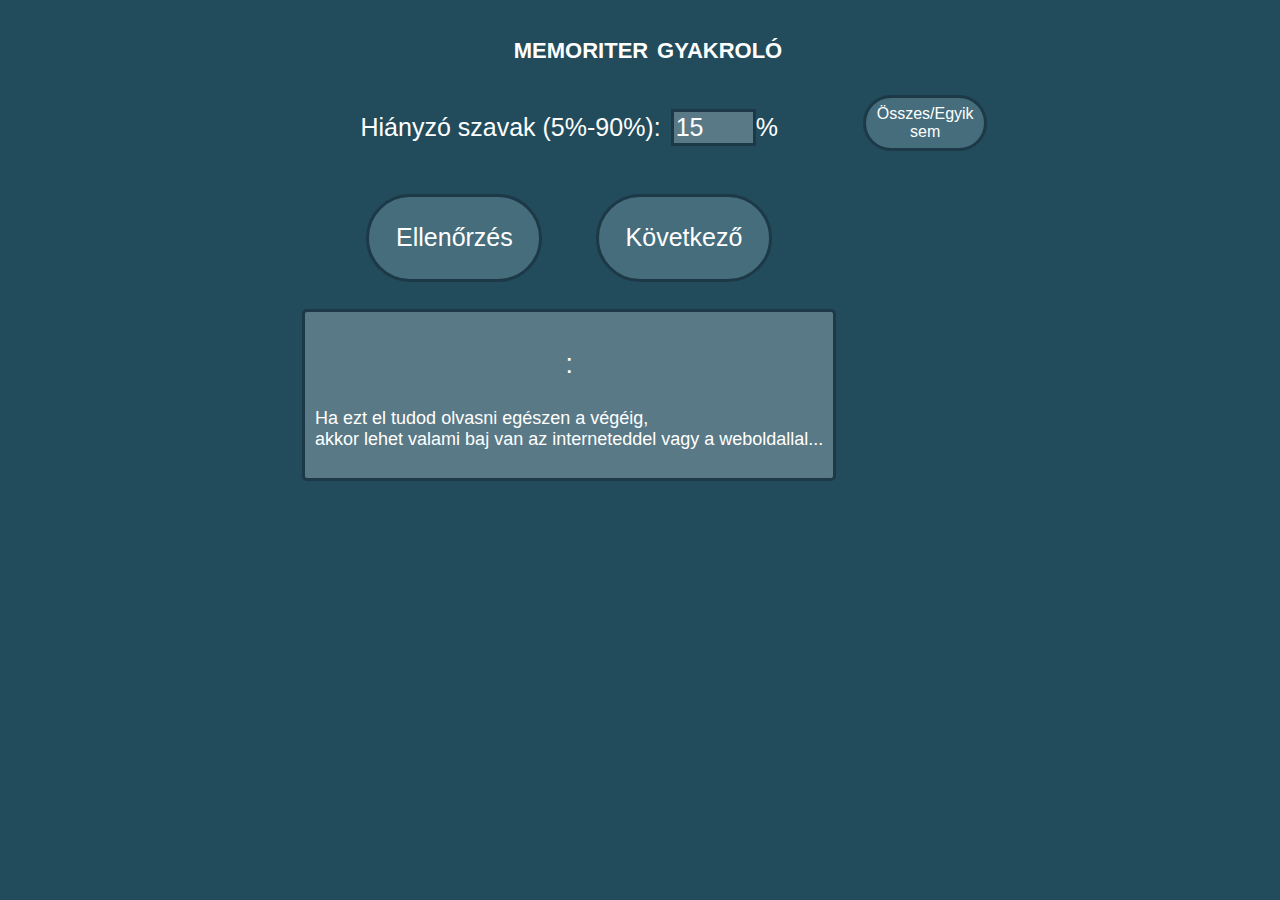
<file: index.html>
<!DOCTYPE html>
<html lang="hu">

<head>
    <meta charset="UTF-8">
    <meta name="viewport" content="width=device-width, initial-scale=1.0">
    <title>Memoriter gyakorló</title>
    <link rel="stylesheet" href="style.css">
</head>

<body>
    <h1>memoriter gyakroló</h1>
    <div id="main-div">
        <div id="spacer-div"></div>
        <div id="poem-div">
            <div id="settings-div">
                <p style="margin-right:10px">Hiányzó szavak (5%-90%):</p>
                <input style="width:3em" type="number" id="blank-percent-input" value="15" min="5" max="90">
                <p style="margin-left:0%">%</p>
            </div>
            <div id="buttons-div">
                <button id="check-button">Ellenőrzés</button>
                <button id="next-button">Következő</button>
            </div>
            <div id="poem">
                <div id="poem-data">
                    <div id="author-title-div">
                        <p id="author"></p>
                        <p>:</p>
                        <p id="title"></p>
                    </div>
                    <p id="year"></p>
                </div>
                <div id="poem-text">
                    <p style="font-size:100%">Ha ezt el tudod olvasni egészen a végéig,<br>akkor lehet valami baj van az
                        interneteddel vagy a weboldallal...</p>
                </div>
            </div>
        </div>
        <div id="options-div">
            <button id='select-all-options-button'>Összes/Egyik sem</button>
            <div id="option-rows"></div>
        </div>
    </div>


    <script src="script.js" defer></script>
</body>

</html>
</file>
<file: style.css>
body {
  background-color: rgb(34, 76, 92);
  color: white;
  font-family: 'Arial', sans-serif;
  display: flex;
  flex-direction: column;
  justify-content: center;
  align-items: center;
  min-width: 100vw;
  overflow-x: auto;
}
h1 {
  font-variant: small-caps;
  text-align: center;
  width: 100%;
}

#main-div {
  display: flex;
  justify-content: center;
  align-items: flex-start;
}

#settings-div {
  display: flex;
  flex-direction: row;
  justify-content: center;
  align-items: center;
  font-size: 25px;
}

#settings-div input {
  font-size: inherit;
  border-width: 3px;
}

#buttons-div {
  display: flex;
  flex-direction: row;
  justify-content: center;
  align-items: center;
}

button {
  padding: 5%;
  margin: 5%;
  font-size: 25px;
  border-radius: 5em;
  border-style: solid;
  color: white;
  background-color: rgb(70, 109, 124);
  border-color: rgb(29, 57, 71);
  border-width: 3px;
}

button:active {
  transform: scale(0.97);
  transition: transform 0.05s;
}

#poem {
  background-color: rgb(89, 121, 134);
  border-style: solid;
  border-radius: 5px;
  padding: 10px;
  font-size: 18px;
  border-color: rgb(29, 57, 71);
}

#poem-div {
  flex: 1;
}

#poem-text {
  display: flex;
  flex-direction: column;
  justify-content: center;
  align-items: center;
}

#poem-data {
  margin: 0 auto;
  display: flex;
  flex-direction: column;
  justify-content: center;
  align-items: center;
  white-space: nowrap;
}

#poem-data p {
  text-align: center;
  margin-bottom: 5px;
  padding-left: 10px;
  margin-right: 10px;
  font-size: 150%;
}

#author-title-div {
  display: flex;
  flex-direction: row;
  justify-content: center;
  align-items: center;
}

#author-title-div #author {
  text-align: right;
}

#author-title-div #title {
  text-align: left;
}

#year {
  font-size: 100% !important;
  margin-top: 0px;
}

div.poem-line {
  margin: 5px;
  margin-bottom: 10px;
  display: flex;
  flex-direction: row;
  justify-content: center;
  align-items: center;
  height: 15px;
  min-height: 15px;
}

span.poem-word {
  margin-left: 5px;
}

input.poem-word {
  padding: 0%;
  width: 6em;
  margin-left: 5px;
}

span.non-letter {
  margin-left: 0%;
}

input {
  background-color: rgb(89, 121, 134);
  color: white;
  border-color: rgb(29, 57, 71);
  border-style: solid;
  font-size: inherit;
}

input.checking.correct {
  background-color: rgb(0, 133, 0);
}

input.checking.wrong {
  background-color: rgb(149, 0, 0);
}

#option-rows {
  display: flex;
  flex-direction: row;
  justify-content: center;
  align-items: center;
}

#options-div {
  display: flex;
  flex-direction: column;
  justify-content: center;
  align-items: center;
  margin-left: 20px;
}

#select-all-options-button {
  font-size: 100%;
}
</file>
